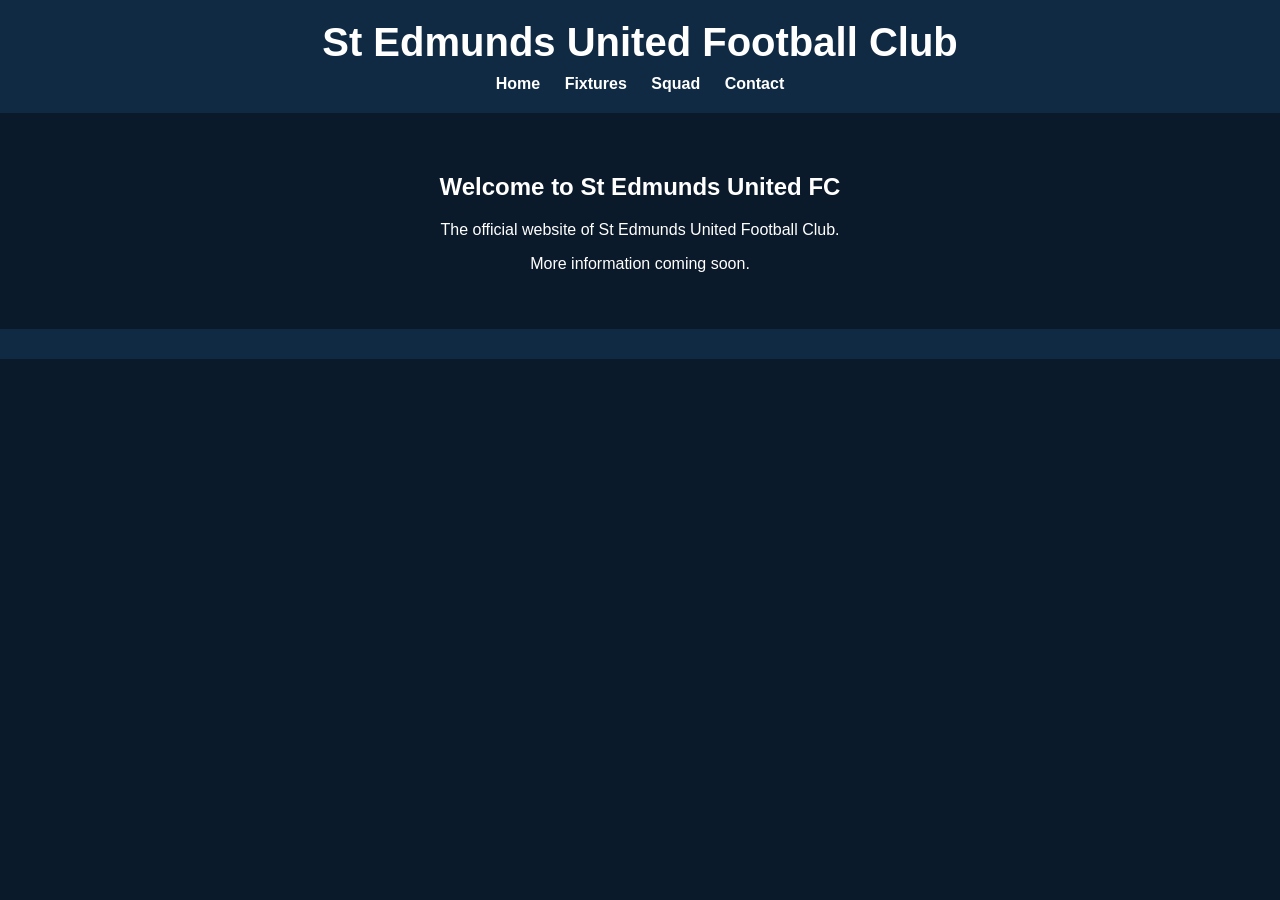
<file: index.html>
<!DOCTYPE html>
<html lang="en">
<head>
  <link rel="stylesheet" href="style.css">
  <meta charset="UTF-8">
  <title>St Edmunds United Football Club</title>
  <style>
    body {
      margin: 0;
      font-family: Arial, sans-serif;
      background: #0b1a2a;
      color: white; 
      text-align: center;
    }
    header {
      background: #102a44;
      padding: 20px;
    }
    h1 {
      margin: 0;
      font-size: 2.5rem;
    }
    nav a {
      color: white;
      margin: 0 10px;
      text-decoration: none;
      font-weight: bold;
    }
    section {
      padding: 40px 20px;
    }
    footer {
      background: #102a44;
      padding: 15px;
      font-size: 0.9rem;
    }
  </style>
</head>
<body>

<header>
  <h1>St Edmunds United Football Club</h1>
  <nav>
  <a href="index.html">Home</a>
  <a href="fixtures.html">Fixtures</a>
  <a href="squad.html">Squad</a>
  <a href="contact.html">Contact</a>
</nav>
</header>

<section>
  <h2>Welcome to St Edmunds United FC</h2>
  <p>The official website of St Edmunds United Football Club.</p>
  <p>More information coming soon.</p>
</section>

<footer>

</footer>

</body>
</html>
</file>
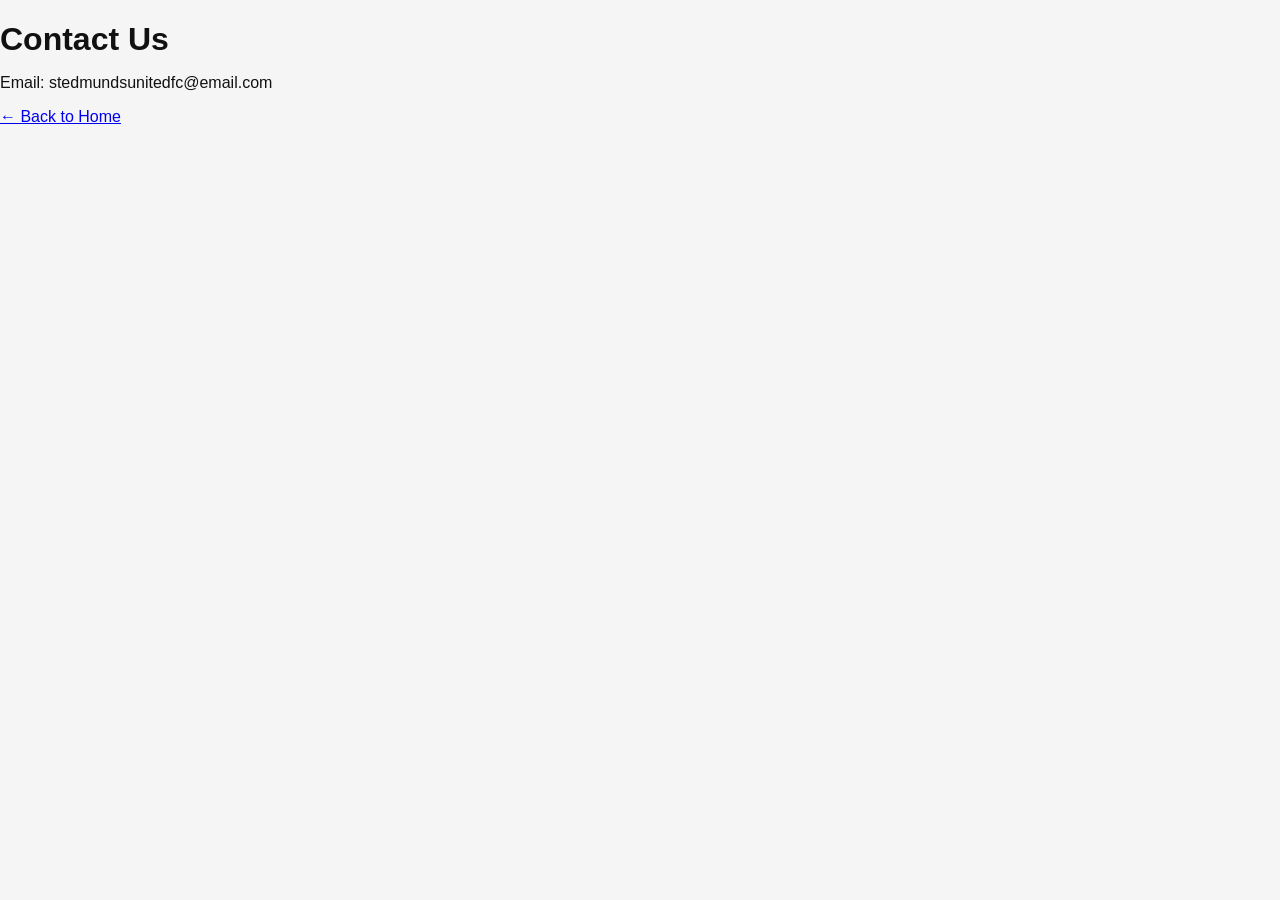
<file: contact.html>
<!DOCTYPE html>
<html lang="en">
<head>
  <link rel="stylesheet" href="style.css">
  <meta charset="UTF-8">
  <title>Contact – St Edmunds United FC</title>
</head>
<body>
  <h1>Contact Us</h1>
  <p>Email: stedmundsunitedfc@email.com</p>
  <a href="index.html">← Back to Home</a>
</body>
</html>
</file>
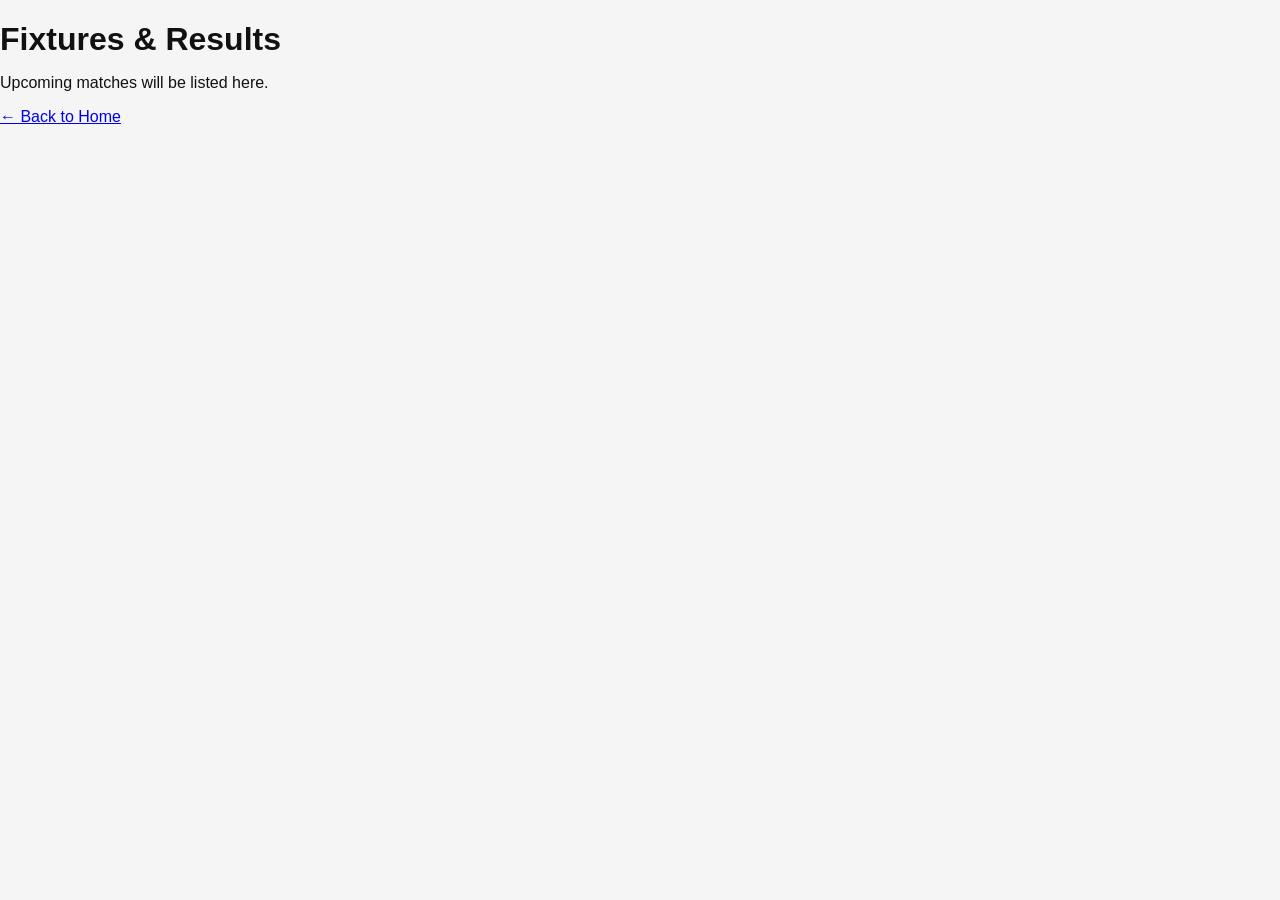
<file: fixtures.html>
<!DOCTYPE html>
<html lang="en">
<head>
  <link rel="stylesheet" href="style.css">
  <meta charset="UTF-8">
  <title>Fixtures – St Edmunds United FC</title>
</head>
<body>
  <h1>Fixtures & Results</h1>
  <p>Upcoming matches will be listed here.</p>
  <a href="index.html">← Back to Home</a>
</body>
</html>
</file>
<file: style.css>
body {
  margin: 0;
  font-family: Arial, Helvetica, sans-serif;
  background: #f5f5f5;
  color: #111;
}

header {
  background: #111;
  color: white;
  padding: 20px;
  text-align: center;
}

nav {
  margin-top: 10px;
}

nav a {
  color: white;
  margin: 0 15px;
  text-decoration: none;
  font-weight: bold;
}

nav a:hover {
  text-decoration: underline;
}

.container {
  max-width: 1100px;
  margin: 40px auto;
  padding: 20px;
}

h1 {
  margin-bottom: 10px;
}

/* Squad cards */
.squad-grid {
  display: grid;
  grid-template-columns: repeat(auto-fit, minmax(200px, 1fr));
  gap: 20px;
}

.player-card {
  background: white;
  border-radius: 10px;
  padding: 15px;
  text-align: center;
  box-shadow: 0 4px 10px rgba(0,0,0,0.1);
}

.player-card img {
  width: 100%;
  border-radius: 8px;
}
</file>
